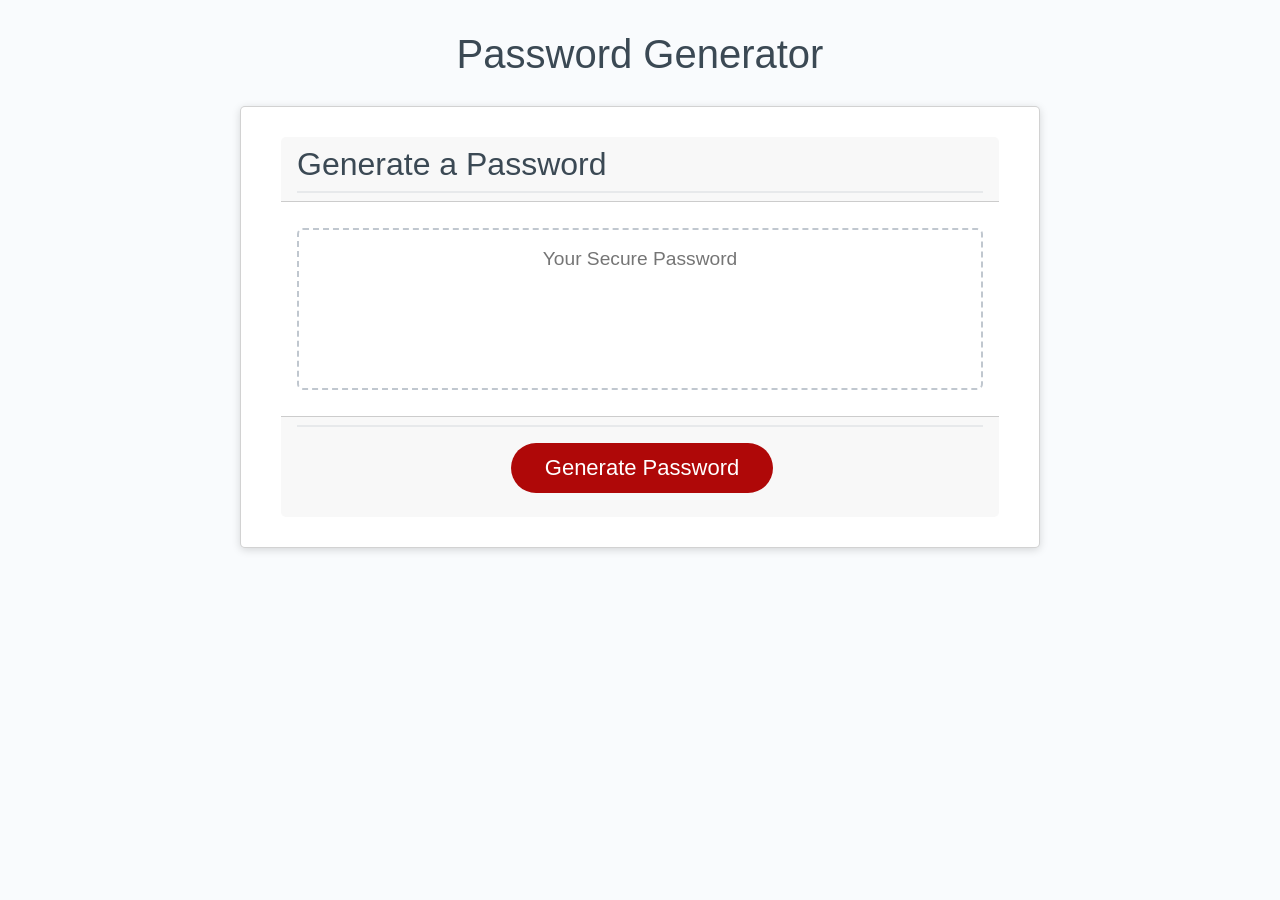
<file: index.html>
<!DOCTYPE html>
<html lang="en">
  <head>
    <meta charset="UTF-8" />
    <meta name="viewport" content="width=device-width, initial-scale=1.0" />
    <meta http-equiv="X-UA-Compatible" content="ie=edge" />
    <title>Password Generator</title>
    <link href="https://cdn.jsdelivr.net/npm/bootstrap@5.1.3/dist/css/bootstrap.min.css" rel="stylesheet"
      integrity="sha384-1BmE4kWBq78iYhFldvKuhfTAU6auU8tT94WrHftjDbrCEXSU1oBoqyl2QvZ6jIW3" crossorigin="anonymous">
    <link rel="stylesheet" href="style.css" />
  </head>
  <body>
    <div class="wrapper">
      <header>
        <h1>Password Generator</h1>
      </header>
      <div class="card">
        <div class="card-header">
          <h2>Generate a Password</h2>
        </div>
        <div class="card-body">
          <textarea
            readonly
            id="password"
            placeholder="Your Secure Password"
            aria-label="Generated Password"
          ></textarea>
        </div>
        <div class="card-footer">
          <button id="generate" class="btn">Generate Password</button>
        </div>
        <!-- attempted toggle buttons-->
        <!-- <ul class="qualities">
          <input id="numberChar" class="input">
          <button id="numberBtn" class="input btn-outline-danger">Enter</button> <br>
          <button id="lowercase" data-state= 'off' class="toggle btn-outline-danger" >Lowercase</button><br>
          <button id="uppercase" data-state= 'off' class="toggle btn-outline-danger">Uppercase</button><br>
          <button id="numeric" data-state= 'off' class="toggle btn-outline-danger">Numeric</button><br>
          <button id="special" data-state= 'off' class="toggle btn-outline-danger">Special Characters</button><br>
        </ul> -->
      </div>
    </div>
    <script src="https://code.jquery.com/jquery-3.6.0.min.js"
      integrity="sha256-/xUj+3OJU5yExlq6GSYGSHk7tPXikynS7ogEvDej/m4=" crossorigin="anonymous"></script>
    <script src="script.js"></script>
    <script src="https://cdn.jsdelivr.net/npm/bootstrap@5.1.3/dist/js/bootstrap.bundle.min.js"
      integrity="sha384-ka7Sk0Gln4gmtz2MlQnikT1wXgYsOg+OMhuP+IlRH9sENBO0LRn5q+8nbTov4+1p" crossorigin="anonymous"></script>
  </body>
</html>
</file>
<file: style.css>
*,
*::before,
*::after {
  box-sizing: border-box;
}

html,
body,
.wrapper {
  height: 100%;
  margin: 0;
  padding: 0;
}

body {
  font-family: sans-serif;
  background-color: #f9fbfd;
}

.wrapper {
  padding-top: 30px;
  padding-left: 20px;
  padding-right: 20px;
}

header {
  text-align: center;
  padding: 20px;
  padding-top: 0px;
  color: hsl(206, 17%, 28%);
}

.card {
  background-color: hsl(0, 0%, 100%);
  border-radius: 5px;
  border-width: 1px;
  box-shadow: rgba(0, 0, 0, 0.15) 0px 2px 8px 0px;
  color: hsl(206, 17%, 28%);
  font-size: 18px;
  margin: 0 auto;
  max-width: 800px;
  padding: 30px 40px;
}

.card-header::after {
  content: " ";
  display: block;
  width: 100%;
  background: #e7e9eb;
  height: 2px;
}

.card-body {
  min-height: 100px;
}

.card-footer {
  text-align: center;
}

.card-footer::before {
  content: " ";
  display: block;
  width: 100%;
  background: #e7e9eb;
  height: 2px;
}

.card-footer::after {
  content: " ";
  display: block;
  clear: both;
}

.btn {
  border: none;
  background-color: hsl(360, 91%, 36%);
  border-radius: 25px;
  box-shadow: rgba(0, 0, 0, 0.1) 0px 1px 6px 0px rgba(0, 0, 0, 0.2) 0px 1px 1px 0px;
  color: hsl(0, 0%, 100%);
  display: inline-block;
  font-size: 22px;
  line-height: 22px;
  margin: 16px 16px 16px 20px;
  padding: 14px 34px;
  text-align: center;
  cursor: pointer;
}

.toggle {
  margin: 5px;
}

button[disabled] {
  cursor: default;
  background: #c0c7cf;
}

.float-right {
  float: right;
}

#password {
  -webkit-appearance: none;
  -moz-appearance: none;
  appearance: none;
  border: none;
  display: block;
  width: 100%;
  padding-top: 15px;
  padding-left: 15px;
  padding-right: 15px;
  padding-bottom: 85px;
  font-size: 1.2rem;
  text-align: center;
  margin-top: 10px;
  margin-bottom: 10px;
  border: 2px dashed #c0c7cf;
  border-radius: 6px;
  resize: none;
  overflow: hidden;
}

@media (max-width: 690px) {
  .btn {
    font-size: 1rem;
    margin: 16px 0px 0px 0px;
    padding: 10px 15px;
  }

  #password {
    font-size: 1rem;
  }
}

@media (max-width: 500px) {
  .btn {
    font-size: 0.8rem;
  }
}
</file>
